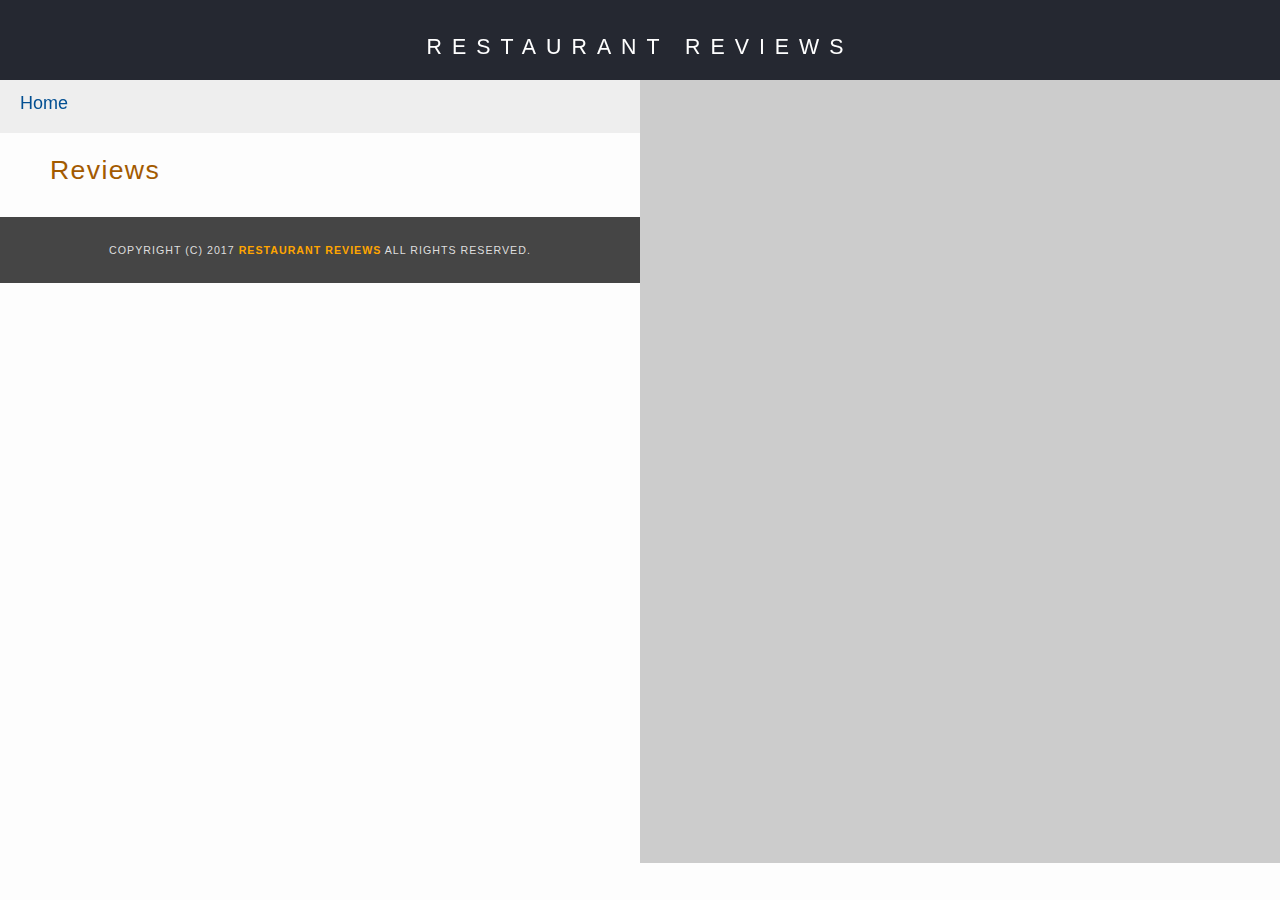
<file: restaurant.html>
<!DOCTYPE html>
<html lang="en">
  <head>
    <meta charset="utf-8" />
    <meta name="viewport" content="width=device-width, initial-scale=1.0" />
    <!-- Normalize.css for better cross-browser consistency -->
    <link
      rel="stylesheet"
      src="//normalize-css.googlecode.com/svn/trunk/normalize.css"
    />
    <!-- Main CSS file -->
    <link rel="stylesheet" href="css/styles.css" type="text/css" />
    <link
      rel="stylesheet"
      href="https://unpkg.com/leaflet@1.3.1/dist/leaflet.css"
      integrity="sha512-Rksm5RenBEKSKFjgI3a41vrjkw4EVPlJ3+OiI65vTjIdo9brlAacEuKOiQ5OFh7cOI1bkDwLqdLw3Zg0cRJAAQ=="
      crossorigin=""
    />
    <title>Restaurant Info</title>
  </head>

  <body class="inside">
    <!-- Beginning header -->
    <header>
      <!-- Beginning nav -->
      <nav>
        <h1>
          <a href="/" tabindex="-1" aria-label="Restaurant Reviews"
            >Restaurant Reviews</a
          >
        </h1>
      </nav>
      <!-- Beginning breadcrumb -->
      <ul id="breadcrumb" aria-label="Breadcrumb">
        <li><a href="/" aria-label="Link to home">Home</a></li>
      </ul>
      <!-- End breadcrumb -->
      <!-- End nav -->
    </header>
    <!-- End header -->

    <!-- Beginning main -->
    <main id="details-main" class="restaurant-details-main" role="main">
      <!-- Beginning map -->
      <section
        id="map-container"
        class="details-map-container"
        aria-labelledby="aria-map-description"
        role="region"
        tabindex="-1"
      >
        <div id="map" class="details-map" tabindex="-1"></div>
      </section>
      <label id="aria-map-description" class="aria-map-description"
        >Mapbox application to locate restaruants that have reviews</label
      >
      <!-- End map -->
      <!-- Beginning restaurant -->
      <section
        id="restaurant-details-container"
        class="restaurant-details-container"
      >
        <h1 id="restaurant-name" class="restaurant-name" tabindex="0"></h1>
        <img id="restaurant-img" role="Img" tabindex="0" />
        <p
          id="restaurant-cuisine"
          class="restaurant-cuisine"
          tabindex="0"
          role="note"
          aria-roledescription="Type of Cuisine Served"
        ></p>
        <p
          id="restaurant-address"
          class="restaurant-address"
          tabindex="0"
          role="note"
          aria-roledescription="Restaurant Address"
        ></p>
        <table
          id="restaurant-hours"
          class="restaurant-hours"
          tabindex="0"
          role="note"
          aria-roledescription="Open Hours for the Restaurant"
        ></table>
      </section>
      <!-- end restaurant -->
      <hr role="separator" />
      <!-- Beginning reviews -->
      <section id="reviews-container" class="reviews-container">
        <h2 class="review-heading" tabindex="0">Reviews</h2>
        <ul id="reviews-list" class="reviews-list" role="listbox"></ul>
      </section>
      <!-- End reviews -->
    </main>
    <!-- End main -->

    <!-- Beginning footer -->
    <footer id="footer">
      Copyright (c) 2017
      <a href="/" aria-label="Restaurant Reviews link"
        ><strong>Restaurant Reviews</strong></a
      >
      All Rights Reserved.
    </footer>
    <!-- End footer -->
    <script
      src="https://unpkg.com/leaflet@1.3.1/dist/leaflet.js"
      integrity="sha512-/Nsx9X4HebavoBvEBuyp3I7od5tA0UzAxs+j83KgC8PU0kgB4XiK4Lfe4y4cgBtaRJQEIFCW+oC506aPT2L1zw=="
      crossorigin=""
    ></script>
    <!-- Beginning scripts -->
    <!-- Database helpers -->
    <script type="text/javascript" src="js/dbhelper.js"></script>
    <!-- Main javascript file -->
    <script type="text/javascript" src="js/restaurant_info.js"></script>
    <!-- Google Maps -->
    <!--  <script async defer src="https://maps.googleapis.com/maps/api/js?key=AIzaSyA_tKbW6A5pQ-eupxI56myUnHLqYCzOjKo&libraries=places&callback=initMap"></script> -->
    <!-- End scripts -->
  </body>
</html>
</file>
<file: css/styles.css>
body,td,th,p {
	font-family: Arial, Helvetica, sans-serif;
	font-size: 10pt;
	color: #333;
	line-height: 1.5;
}
body {
	background-color: #fdfdfd;
	margin: 0;
	position:relative;
}
ul, li {
	font-family: Arial, Helvetica, sans-serif;
	font-size: 10pt;
	color: #333;
}
a {
	color: orange;
	text-decoration: none;
}
a:hover, a:focus {
	color: #3397db;
	text-decoration: underline;
}
a img{
	border: none 0px #fff;
}
h1, h2, h3, h4, h5, h6 {
  font-family: Arial, Helvetica, sans-serif;
  margin: 0 0 20px;
}
article, 
aside, 
canvas, 
details, 
figcaption, 
figure, 
footer, 
header, 
hgroup, 
menu, 
nav, 
section {
	display: block;
}
/*======================= Catch-all for images ===================================== */
img{
  width: 100%;
}
/* ====================== Responsive Pattern - Flexbox Layout ====================== */
.container{
  width: 100%;
  display: flex;
  flex-wrap: wrap;
}
.box{
  width: 100%;
}
/* ====================== Responsive Pattern - Grid Layout ====================== */
.row{
  position: relative;
  display: flex;
  flex-wrap: wrap;
}
.col-1, .col-2, .col-3, .col-4, .col-5, .col-6, .col-7, .col-8, .col-9, .col-10, .col-11, .col-12, .col,
.col-auto, .col-sm-1, .col-sm-2, .col-sm-3, .col-sm-4, .col-sm-5, .col-sm-6, .col-sm-7, .col-sm-8, .col-sm-9, .col-sm-10, .col-sm-11, .col-sm-12, .col-sm,
.col-sm-auto, .col-md-1, .col-md-2, .col-md-3, .col-md-4, .col-md-5, .col-md-6, .col-md-7, .col-md-8, .col-md-9, .col-md-10, .col-md-11, .col-md-12, .col-md,
.col-md-auto, .col-lg-1, .col-lg-2, .col-lg-3, .col-lg-4, .col-lg-5, .col-lg-6, .col-lg-7, .col-lg-8, .col-lg-9, .col-lg-10, .col-lg-11, .col-lg-12, .col-lg,
.col-lg-auto, .col-xl-1, .col-xl-2, .col-xl-3, .col-xl-4, .col-xl-5, .col-xl-6, .col-xl-7, .col-xl-8, .col-xl-9, .col-xl-10, .col-xl-11, .col-xl-12, .col-xl,
.col-xl-auto {
  width: 100%;
}
.col-1{
  flex: 0 0 8.33%;
  max-width: 8.33%;
}
.col-2{
  flex: 0 0 16.66%;
  max-width: 16.66%;
}
.col-3{
  flex: 0 0 25%;
  max-width: 25%;
}
.col-4{
  flex: 0 0 33.33%;
  max-width: 33.33%;
}
.col-5{
  flex: 0 0 41.66%;
  max-width: 41.66%;
}
.col-6{
  flex: 0 0 50%;
  max-width: 50%;
}
.col-7{
  flex: 0 0 58.33%;
  max-width: 58.33%;
}
.col-8{
  flex: 0 0 66.66%;
  max-width: 66.66%;
}
.col-9{
  flex: 0 0 75%;
  max-width: 75%;
}
.col-10{
  flex: 0 0 83.33%;
  max-width: 83.33%;
}
.col-11{
  flex: 0 0 91.66%;
  max-width: 91.66%;
}
.col-12{
  flex: 0 0 100%;
  max-width: 100%;
}
@media (min-width: 401px) {
  .col-sm-1{
    flex: 0 0 8.33;
    max-width: 8.33%;
  }
  .col-sm-2{
    flex: 0 0 16.66%;
    max-width: 16.66%;
  }
  .col-sm-3{
    flex: 0 0 25%;
    max-width: 25%;
  }
  .col-sm-4{
    flex: 0 0 33.33%;
    max-width: 33.33%;
  }
  .col-sm-5{
    flex: 0 0 41.66%;
    max-width: 41.66%;
  }
  .col-sm-6{
    flex: 0 0 50%;
    max-width: 50%;
  }
  .col-sm-7{
    flex: 0 0 58.33%;
    max-width: 58.33%;
  }
  .col-sm-8{
    flex: 0 0 66.66%;
    max-width: 66.66%;
  }
  .col-sm-9{
    flex: 0 0 75%;
    max-width: 75%;
  }
  .col-sm-10{
    flex: 0 0 83.33%;
    max-width: 83.33%;
  }
  .col-sm-11{
    flex: 0 0 91.66%;
    max-width: 91.66%;
  }
  .col-sm-12{
    flex: 0 0 100%;
    max-width: 100%;
  }
}
@media (min-width: 601px) {
  .col-md-1{
    flex: 0 0 8.33;
    max-width: 8.33%;
  }
  .col-md-2{
    flex: 0 0 16.66%;
    max-width: 16.66%;
  }
  .col-md-3{
    flex: 0 0 25%;
    max-width: 25%;
  }
  .col-md-4{
    flex: 0 0 33.33%;
    max-width: 33.33%;
  }
  .col-md-5{
    flex: 0 0 41.66%;
    max-width: 41.66%;
  }
  .col-md-6{
    flex: 0 0 50%;
    max-width: 50%;
  }
  .col-md-7{
    flex: 0 0 58.33%;
    max-width: 58.33%;
  }
  .col-md-8{
    flex: 0 0 66.66%;
    max-width: 66.66%;
  }
  .col-md-9{
    flex: 0 0 75%;
    max-width: 75%;
  }
  .col-md-10{
    flex: 0 0 83.33%;
    max-width: 83.33%;
  }
  .col-md-11{
    flex: 0 0 91.66%;
    max-width: 91.66%;
  }
  .col-md-12{
    flex: 0 0 100%;
    max-width: 100%;
  }
}
@media (min-width: 876px) {
  .col-lg-1{
    flex: 0 0 8.33;
    max-width: 8.33%;
  }
  .col-lg-2{
    flex: 0 0 16.66%;
    max-width: 16.66%;
  }
  .col-lg-3{
    flex: 0 0 25%;
    max-width: 25%;
  }
  .col-lg-4{
    flex: 0 0 33.33%;
    max-width: 33.33%;
  }
  .col-lg-5{
    flex: 0 0 41.66%;
    max-width: 41.66%;
  }
  .col-lg-6{
    flex: 0 0 50%;
    max-width: 50%;
  }
  .col-lg-7{
    flex: 0 0 58.33%;
    max-width: 58.33%;
  }
  .col-lg-8{
    flex: 0 0 66.66%;
    max-width: 66.66%;
  }
  .col-lg-9{
    flex: 0 0 75%;
    max-width: 75%;
  }
  .col-lg-10{
    flex: 0 0 83.33%;
    max-width: 83.33%;
  }
  .col-lg-11{
    flex: 0 0 91.66%;
    max-width: 91.66%;
  }
  .col-lg-12{
    flex: 0 0 100%;
    max-width: 100%;
  }
}
@media (min-width: 1081px) {
  .col-xl-1{
    flex: 0 0 8.33;
    max-width: 8.33%;
  }
  .col-xl-2{
    flex: 0 0 16.66%;
    max-width: 16.66%;
  }
  .col-xl-3{
    flex: 0 0 25%;
    max-width: 25%;
  }
  .col-xl-4{
    flex: 0 0 33.33%;
    max-width: 33.33%;
  }
  .col-xl-5{
    flex: 0 0 41.66%;
    max-width: 41.66%;
  }
  .col-xl-6{
    flex: 0 0 50%;
    max-width: 50%;
  }
  .col-xl-7{
    flex: 0 0 58.33%;
    max-width: 58.33%;
  }
  .col-xl-8{
    flex: 0 0 66.66%;
    max-width: 66.66%;
  }
  .col-xl-9{
    flex: 0 0 75%;
    max-width: 75%;
  }
  .col-xl-10{
    flex: 0 0 83.33%;
    max-width: 83.33%;
  }
  .col-xl-11{
    flex: 0 0 91.66%;
    max-width: 91.66%;
  }
  .col-xl-12{
    flex: 0 0 100%;
    max-width: 100%;
  }
}

#maincontent {
  background-color: #f3f3f3;
  min-height: 100%;
}
#footer {
  background-color: #454545;
  color: #DEDEDE;
  font-size: 8pt;
  letter-spacing: 1px;
  padding: 25px;
  text-align: center;
  text-transform: uppercase;
}
/* ====================== Navigation ====================== */
nav {
  width: 100%;
  height: 80px;
  background-color: #252831;
  text-align:center;
}
nav h1 {
  margin: auto;
  padding-top: 25px;
}
nav h1 a {
  color: #fff;
  font-size: 16pt;
  font-weight: 200;
  letter-spacing: 10px;
  text-transform: uppercase;
}
@media screen and (max-width: 450px){
  nav h1 a {
    font-size: 13pt;
    letter-spacing: 6px;
  }
}
#breadcrumb {
    padding: 10px 20px 16px;
    list-style: none;
    background-color: #eee;
    font-size: 17px;
    margin: 0;
    width: calc(50% - 40px);
}

/* Display list items side by side */
#breadcrumb li {
  font-size: 18px;
  display: inline;
}

/* Add a slash symbol (/) before/behind each list item */
#breadcrumb li+li:before {
  padding: 8px;
  color: black;
  content: "/\00a0";
}

/* Add a color to all links inside the list */
#breadcrumb li a {
  color: #024F92;
  text-decoration: none;
}

/* Add a color on mouse-over */
#breadcrumb li a:hover {
    color: #01447e;
    text-decoration: underline;
}
@media screen and (max-width: 875px){
  #breadcrumb {
    width: calc(100% - 40px);
  }
}
/* ====================== Map ====================== */
#map {
  height: 400px;
  width: 100%;
  background-color: #ccc;
}
/* ====================== Restaurant Filtering ====================== */
.filter-options {
  background-color: #175A87;
  align-items: center;
}
.filter-options h2 {
  color: white;
  font-size: 1rem;
  font-weight: normal;
  line-height: 1;
  margin: 0;
  padding: 10px;
}
.filter-options select {
  background-color: white;
  border: 1px solid #fff;
  font-family: Arial,sans-serif;
  font-size: 11pt;
  height: 35px;
  letter-spacing: 0;
  margin: 10px;
  padding: 0 10px;
  width: 90%;
}
@media screen and (max-width: 400px){
  .filter-options select:nth-last-of-type(1) {
    margin-top: 0 ;
  }
}
.filter-options select:focus,.filter-options select:hover {
  outline: 0;
  color: white;
  background-color: #454545;
  box-shadow: 0 0 8px 3px;
}
/* ====================== Restaurant Listing ====================== */
#restaurants-list {
  background-color: #f3f3f3;
  list-style: outside none none;
  margin: 0;
  padding: 30px 15px 60px;
  text-align: center;
  display: flex;
  flex-wrap: wrap;
}
#restaurants-list li {
  background-color: #fff;
  border: 2px solid #ccc;
  font-family: Arial,sans-serif;
  margin: 15px;
  min-height: 380px;
  padding: 0 30px 25px;
  text-align: left;
  width: calc((100vw - 423px)/4);
}
#restaurants-list .restaurant-img {
  background-color: #ccc;
  display: block;
  margin: 0;
  min-height: 200px;
}
#restaurants-list li h3 {
  color: #B35F00;
  font-family: Arial,sans-serif;
  font-size: 13pt;
  font-weight: 600;
  letter-spacing: 0;
  line-height: 1.3;
  margin: 20px 0 10px;
  text-transform: uppercase;
}
#restaurants-list p {
  margin: 0;
  font-size: 11pt;
}
#restaurants-list li a {
  background-color: #FFA805;
  color: #2B2B2B;
  display: inline-block;
  font-size: 10pt;
  letter-spacing: 2pt;
  margin: 15px 0 0;
  padding: 8px 30px 10px;
  text-align: center;
  text-decoration: none;
  text-transform: uppercase;
}
#restaurants-list li a:focus,#restaurants-list li a:hover {
  outline: 0;
  box-shadow: 0 0 8px 3px;
  background-color:  #2B2B2B;
  color: #FFA805;
}
@media screen and (max-width: 400px){
  #restaurants-list li {
    width: 80vw;
  }
  #restaurants-list li:nth-last-of-type(1) {
    margin-bottom: 0;
  }
  #restaurants-list .restaurant-img {
    min-height: 24vw;
  }
}
@media screen and (max-width: 600px){
  #restaurants-list li {
    min-height: 300px;
    margin: 15px auto;
  }
}
@media screen and (min-width: 400px) and (max-width: 600px) {
  #restaurants-list li {
    width: 60vw;
  }
}
@media screen and (min-width: 601px) and (max-width: 875px) {
  #restaurants-list li {
    width: calc((100vw - 235px)/2);
  }
}
@media screen and (min-width: 876px) and (max-width: 1080px) {
  #restaurants-list li {
    width: calc((100vw - 329px)/3);
  }
}
/* ====================== Restaurant Details ====================== */
.inside header {
  position: fixed;
  top: 0;
  width: 100%;
  z-index: 1000;
}
.inside #map-container {
  background: blue none repeat scroll 0 0;
  height: 87%;
  position: fixed;
  right: 0;
  top: 80px;
}
.inside #map {
  background-color: #ccc;
  height: 100%;
}
.inside #footer {
  bottom: 0;
  position: absolute;
  width: calc(50% - 50px);
}
#restaurant-name {
  color: #B35F00;
  font-family: Arial,sans-serif;
  font-size: 20pt;
  font-weight: 200;
  letter-spacing: 0;
  margin: 15px 0 30px;
  text-transform: uppercase;
  line-height: 1.1;
}
#restaurant-img {
  border-radius: 1px 40px / 40px;
}
#restaurant-address {
  font-size: 11pt;
  font-weight: bolder;
  margin: 10px 0px;
}
#restaurant-cuisine {
  background-color: #333;
  color: #ddd;
  font-size: 12pt;
  font-weight: 300;
  letter-spacing: 10px;
  margin: 0 0 20px;
  padding: 2px 0;
  border-radius: 40px / 40px;
  text-align: center;
  text-transform: uppercase;
}
#restaurant-container, #reviews-container {
  border-bottom: 1px solid #d9d9d9;
  border-top: 1px solid #fff;
  padding: 140px 40px 30px;
}
#reviews-container {
  padding: 30px 40px 80px;
}
#reviews-container h2 {
  color: #A35A00;
  font-size: 20pt;
  font-weight: 300;
  letter-spacing: 1pt;
  padding-bottom: 1pt;
  margin: 10px;
}
#reviews-list {
  margin: 0;
  padding: 0;
}
#reviews-list li {
  background-color: #fff;
  border: 2px solid #f3f3f3;
  display: block;
  list-style-type: none;
  margin: 0 0 30px;
  overflow: hidden;
  position: relative;
  border-radius: 1px 40px / 40px;
  box-shadow: 0 0 15px 2px;
}
#reviews-list li p {
  margin: 10px 0;
  padding: 0 20px;
  font-size: 10pt;
  letter-spacing: 1pt;
}
#reviews-list .review-header{
  background: #2B2B2B;
  font-size: 14pt;
  padding: 10px 0;
}
#reviews-list .review-header p{
  color: #f2f2f2
}
#reviews-list .review-header .date{
  text-align: right;
  padding-left: 0;
}
#reviews-list .review-rating{
  padding: 10px;
  text-align: center;
  border-radius: 8px;
  margin-left: 20px;
  background: #A35A00;
  text-transform: uppercase;
  width: 100px;
  color: #f3f3f3;
}
#reviews-list .review-comment{
  margin: 20px 0;
}
#restaurant-hours td {
  color: #666;
}
@media screen and (min-width: 875px){
  .inside #map-container {
    width: 50%;
  }
  #container-2 {
    width: 50%;
  }
}
@media screen and (max-width: 875px){
  .inside #map-container {
    position: relative;
    height: 400px;
    top: 130px;
  }
  .inside #footer {
    width: calc(100% - 50px);
  }
}
@media screen and (min-width: 601px) and (max-width: 875px) {
  .inside {
    width: 80%;
    margin: auto;
  }
  .inside header {
    width: 80%;
  }
}
</file>
